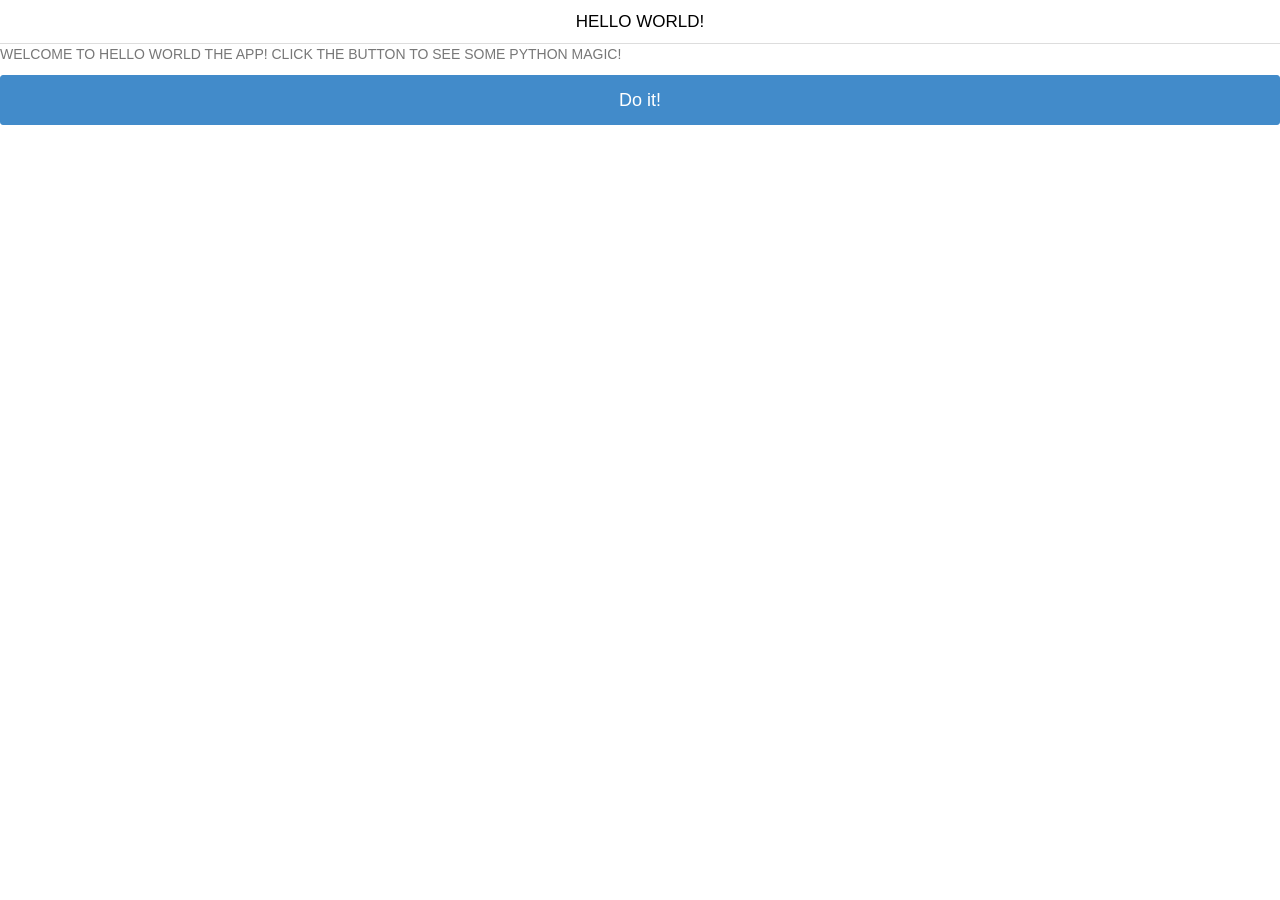
<file: src/template/src/files/web/index.html>
<!DOCTYPE html>
<!--
    Licensed to the Apache Software Foundation (ASF) under one
    or more contributor license agreements.  See the NOTICE file
    distributed with this work for additional information
    regarding copyright ownership.  The ASF licenses this file
    to you under the Apache License, Version 2.0 (the
    "License"); you may not use this file except in compliance
    with the License.  You may obtain a copy of the License at

    http://www.apache.org/licenses/LICENSE-2.0

    Unless required by applicable law or agreed to in writing,
    software distributed under the License is distributed on an
    "AS IS" BASIS, WITHOUT WARRANTIES OR CONDITIONS OF ANY
     KIND, either express or implied.  See the License for the
    specific language governing permissions and limitations
    under the License.
-->
<html>
    <head>
        <meta charset="utf-8" />
        <meta name="format-detection" content="telephone=no" />
        <meta name="msapplication-tap-highlight" content="no" />
        <!-- WARNING: for iOS 7, remove the width=device-width and height=device-height attributes. See https://issues.apache.org/jira/browse/CB-4323 -->
        <meta name="viewport" content="user-scalable=no, initial-scale=1, maximum-scale=1, minimum-scale=1, width=device-width, height=device-height, target-densitydpi=device-dpi" />
        <link rel="stylesheet" type="text/css" href="css/jquery/jquery-ui.css" />
        <link href="assets/ratchet/css/ratchet.css" rel="stylesheet">
        <link href="assets/css/styles.css" rel="stylesheet">
        <link rel="stylesheet" type="text/css" href="css/index.css" />
        <title>Hello World</title>
    </head>
    <body onload="javascript:bridge.sendMessage('load_complete')">
        <script src="lib/jquery.js" charset="utf-8"></script>
        <script src="lib/jquery.simulate.js" charset="utf-8"></script>
        <script src="lib/handlebars.js" charset="utf-8"></script>
        <script src="lib/nativebridge.js" charset="utf-8"></script>
        <script src="lib/ratchet.js" charset="utf-8"></script>
        <script src="js/controllers/ui.js" charset="utf-8"></script>
        <script src="js/controllers/app.js" charset="utf-8"></script>
        <script src="js/test/mock.js" charset="utf-8"></script>
        
        <script charset="utf-8">
            function this_just_in(text) {
                $("#spam").html(text);
            }
        </script>
        
        <script id="base-tpl" type="text/template">
            <!-- This template contains all the elements that should be available to all views, such as dialogs, popups, etc. -->
            <div id="view" class="content"></div>
        </script>
        
        <script id="home-tpl" type="text/template">
            <header class="bar bar-nav" style="display: block">
                <h1 class="title">Hello World!</h1>
            </header>
            <p id="spam">Welcome to Hello World the App! Click the button to see some Python magic!</p>
            <button id="quote_button" class="btn btn-block btn-primary" onclick="bridge.sendMessage('make_it_so')">Do it!</button>
        </script>        
    </body>
</html>
</file>
<file: src/template/src/files/web/assets/ratchet/css/ratchet.css>
/*!
 * =====================================================
 * Ratchet v2.0.2 (http://goratchet.com)
 * Copyright 2014 Connor Sears
 * Licensed under MIT (https://github.com/twbs/ratchet/blob/master/LICENSE)
 *
 * v2.0.2 designed by @connors.
 * =====================================================
 */

/*! normalize.css v3.0.1 | MIT License | git.io/normalize */
html {
  font-family: sans-serif;
  -webkit-text-size-adjust: 100%;
      -ms-text-size-adjust: 100%;
}

body {
  margin: 0;
}

article,
aside,
details,
figcaption,
figure,
footer,
header,
hgroup,
main,
nav,
section,
summary {
  display: block;
}

audio,
canvas,
progress,
video {
  display: inline-block;
  vertical-align: baseline;
}

audio:not([controls]) {
  display: none;
  height: 0;
}

[hidden],
template {
  display: none;
}

a {
  background: transparent;
}

a:active,
a:hover {
  outline: 0;
}

abbr[title] {
  border-bottom: 1px dotted;
}

b,
strong {
  font-weight: bold;
}

dfn {
  font-style: italic;
}

h1 {
  margin: .67em 0;
  font-size: 2em;
}

mark {
  color: #000;
  background: #ff0;
}

small {
  font-size: 80%;
}

sub,
sup {
  position: relative;
  font-size: 75%;
  line-height: 0;
  vertical-align: baseline;
}

sup {
  top: -.5em;
}

sub {
  bottom: -.25em;
}

img {
  border: 0;
}

svg:not(:root) {
  overflow: hidden;
}

figure {
  margin: 1em 40px;
}

hr {
  height: 0;
  -moz-box-sizing: content-box;
       box-sizing: content-box;
}

pre {
  overflow: auto;
}

code,
kbd,
pre,
samp {
  font-family: monospace, monospace;
  font-size: 1em;
}

button,
input,
optgroup,
select,
textarea {
  margin: 0;
  font: inherit;
  color: inherit;
}

button {
  overflow: visible;
}

button,
select {
  text-transform: none;
}

button,
html input[type="button"],
input[type="reset"],
input[type="submit"] {
  -webkit-appearance: button;
  cursor: pointer;
}

button[disabled],
html input[disabled] {
  cursor: default;
}

button::-moz-focus-inner,
input::-moz-focus-inner {
  padding: 0;
  border: 0;
}

input {
  line-height: normal;
}

input[type="checkbox"],
input[type="radio"] {
  box-sizing: border-box;
  padding: 0;
}

input[type="number"]::-webkit-inner-spin-button,
input[type="number"]::-webkit-outer-spin-button {
  height: auto;
}

input[type="search"] {
  -webkit-box-sizing: content-box;
     -moz-box-sizing: content-box;
          box-sizing: content-box;
  -webkit-appearance: textfield;
}

input[type="search"]::-webkit-search-cancel-button,
input[type="search"]::-webkit-search-decoration {
  -webkit-appearance: none;
}

fieldset {
  padding: .35em .625em .75em;
  margin: 0 2px;
  border: 1px solid #c0c0c0;
}

legend {
  padding: 0;
  border: 0;
}

textarea {
  overflow: auto;
}

optgroup {
  font-weight: bold;
}

table {
  border-spacing: 0;
  border-collapse: collapse;
}

td,
th {
  padding: 0;
}

* {
  -webkit-box-sizing: border-box;
     -moz-box-sizing: border-box;
          box-sizing: border-box;
}

body {
  position: fixed;
  top: 0;
  right: 0;
  bottom: 0;
  left: 0;
  font-family: "Helvetica Neue", Helvetica, sans-serif;
  font-size: 17px;
  line-height: 21px;
  color: #000;
  background-color: #fff;
}

a {
  color: #428bca;
  text-decoration: none;

  -webkit-tap-highlight-color: transparent;
}
a:active {
  color: #3071a9;
}

.content {
  position: absolute;
  top: 0;
  right: 0;
  bottom: 0;
  left: 0;
  overflow: auto;
  -webkit-overflow-scrolling: touch;
  background-color: #fff;
}

.content > * {
  -webkit-transform: translateZ(0);
      -ms-transform: translateZ(0);
          transform: translateZ(0);
}

.bar-nav ~ .content {
  padding-top: 44px;
}

.bar-header-secondary ~ .content {
  padding-top: 88px;
}

.bar-footer ~ .content {
  padding-bottom: 44px;
}

.bar-footer-secondary ~ .content {
  padding-bottom: 88px;
}

.bar-tab ~ .content {
  padding-bottom: 50px;
}

.bar-footer-secondary-tab ~ .content {
  padding-bottom: 94px;
}

.content-padded {
  margin: 10px;
}

.pull-left {
  float: left;
}

.pull-right {
  float: right;
}

.clearfix:before, .clearfix:after {
  display: table;
  content: " ";
}
.clearfix:after {
  clear: both;
}

h1, h2, h3, h4, h5, h6 {
  margin-top: 0;
  margin-bottom: 10px;
  line-height: 1;
}

h1, .h1 {
  font-size: 36px;
}

h2, .h2 {
  font-size: 30px;
}

h3, .h3 {
  font-size: 24px;
}

h4, .h4 {
  font-size: 18px;
}

h5, .h5 {
  margin-top: 20px;
  font-size: 14px;
}

h6, .h6 {
  margin-top: 20px;
  font-size: 12px;
}

p {
  margin-top: 0;
  margin-bottom: 10px;
  font-size: 14px;
  color: #777;
}

.btn {
  position: relative;
  display: inline-block;
  padding: 6px 8px 7px;
  margin-bottom: 0;
  font-size: 12px;
  font-weight: 400;
  line-height: 1;
  color: #333;
  text-align: center;
  white-space: nowrap;
  vertical-align: top;
  cursor: pointer;
  background-color: white;
  border: 1px solid #ccc;
  border-radius: 3px;
}
.btn:active, .btn.active {
  color: inherit;
  background-color: #ccc;
}
.btn:disabled, .btn.disabled {
  opacity: .6;
}

.btn-primary {
  color: #fff;
  background-color: #428bca;
  border: 1px solid #428bca;
}
.btn-primary:active, .btn-primary.active {
  color: #fff;
  background-color: #3071a9;
  border: 1px solid #3071a9;
}

.btn-positive {
  color: #fff;
  background-color: #5cb85c;
  border: 1px solid #5cb85c;
}
.btn-positive:active, .btn-positive.active {
  color: #fff;
  background-color: #449d44;
  border: 1px solid #449d44;
}

.btn-negative {
  color: #fff;
  background-color: #d9534f;
  border: 1px solid #d9534f;
}
.btn-negative:active, .btn-negative.active {
  color: #fff;
  background-color: #c9302c;
  border: 1px solid #c9302c;
}

.btn-outlined {
  background-color: transparent;
}
.btn-outlined.btn-primary {
  color: #428bca;
}
.btn-outlined.btn-positive {
  color: #5cb85c;
}
.btn-outlined.btn-negative {
  color: #d9534f;
}
.btn-outlined.btn-primary:active, .btn-outlined.btn-positive:active, .btn-outlined.btn-negative:active {
  color: #fff;
}

.btn-link {
  padding-top: 6px;
  padding-bottom: 6px;
  color: #428bca;
  background-color: transparent;
  border: 0;
}
.btn-link:active, .btn-link.active {
  color: #3071a9;
  background-color: transparent;
}

.btn-block {
  display: block;
  width: 100%;
  padding: 15px 0;
  margin-bottom: 10px;
  font-size: 18px;
}

input[type="submit"],
input[type="reset"],
input[type="button"] {
  width: 100%;
}

.btn .badge {
  margin: -2px -4px -2px 4px;
  font-size: 12px;
  background-color: rgba(0, 0, 0, .15);
}

.btn .badge-inverted,
.btn:active .badge-inverted {
  background-color: transparent;
}

.btn-primary:active .badge-inverted,
.btn-positive:active .badge-inverted,
.btn-negative:active .badge-inverted {
  color: #fff;
}

.btn-block .badge {
  position: absolute;
  right: 0;
  margin-right: 10px;
}

.btn .icon {
  font-size: inherit;
}

.bar {
  position: fixed;
  right: 0;
  left: 0;
  z-index: 10;
  height: 44px;
  padding-right: 10px;
  padding-left: 10px;
  background-color: white;
  border-bottom: 1px solid #ddd;

  -webkit-backface-visibility: hidden;
          backface-visibility: hidden;
}

.bar-header-secondary {
  top: 44px;
}

.bar-footer {
  bottom: 0;
}

.bar-footer-secondary {
  bottom: 44px;
}

.bar-footer-secondary-tab {
  bottom: 50px;
}

.bar-footer,
.bar-footer-secondary,
.bar-footer-secondary-tab {
  border-top: 1px solid #ddd;
  border-bottom: 0;
}

.bar-nav {
  top: 0;
}

.title {
  position: absolute;
  display: block;
  width: 100%;
  padding: 0;
  margin: 0 -10px;
  font-size: 17px;
  font-weight: 500;
  line-height: 44px;
  color: #000;
  text-align: center;
  white-space: nowrap;
}

.title a {
  color: inherit;
}

.bar-tab {
  bottom: 0;
  display: table;
  width: 100%;
  height: 50px;
  padding: 0;
  table-layout: fixed;
  border-top: 1px solid #ddd;
  border-bottom: 0;
}
.bar-tab .tab-item {
  display: table-cell;
  width: 1%;
  height: 50px;
  color: #929292;
  text-align: center;
  vertical-align: middle;
}
.bar-tab .tab-item.active, .bar-tab .tab-item:active {
  color: #428bca;
}
.bar-tab .tab-item .icon {
  top: 3px;
  width: 24px;
  height: 24px;
  padding-top: 0;
  padding-bottom: 0;
}
.bar-tab .tab-item .icon ~ .tab-label {
  display: block;
  font-size: 11px;
}

.bar .btn {
  position: relative;
  top: 7px;
  z-index: 20;
  padding: 6px 12px 7px;
  margin-top: 0;
  font-weight: 400;
}
.bar .btn.pull-right {
  margin-left: 10px;
}
.bar .btn.pull-left {
  margin-right: 10px;
}

.bar .btn-link {
  top: 0;
  padding: 0;
  font-size: 16px;
  line-height: 44px;
  color: #428bca;
  border: 0;
}
.bar .btn-link:active, .bar .btn-link.active {
  color: #3071a9;
}

.bar .btn-block {
  top: 6px;
  padding: 7px 0;
  margin-bottom: 0;
  font-size: 16px;
}

.bar .btn-nav.pull-left {
  margin-left: -5px;
}
.bar .btn-nav.pull-left .icon-left-nav {
  margin-right: -3px;
}
.bar .btn-nav.pull-right {
  margin-right: -5px;
}
.bar .btn-nav.pull-right .icon-right-nav {
  margin-left: -3px;
}

.bar .icon {
  position: relative;
  z-index: 20;
  padding-top: 10px;
  padding-bottom: 10px;
  font-size: 24px;
}
.bar .btn .icon {
  top: 3px;
  padding: 0;
}
.bar .title .icon {
  padding: 0;
}
.bar .title .icon.icon-caret {
  top: 4px;
  margin-left: -5px;
}

.bar input[type="search"] {
  height: 29px;
  margin: 6px 0;
}

.bar .segmented-control {
  top: 7px;
  margin: 0 auto;
}

.badge {
  display: inline-block;
  padding: 2px 9px 3px;
  font-size: 12px;
  line-height: 1;
  color: #333;
  background-color: rgba(0, 0, 0, .15);
  border-radius: 100px;
}
.badge.badge-inverted {
  padding: 0 5px 0 0;
  background-color: transparent;
}

.badge-primary {
  color: #fff;
  background-color: #428bca;
}
.badge-primary.badge-inverted {
  color: #428bca;
}

.badge-positive {
  color: #fff;
  background-color: #5cb85c;
}
.badge-positive.badge-inverted {
  color: #5cb85c;
}

.badge-negative {
  color: #fff;
  background-color: #d9534f;
}
.badge-negative.badge-inverted {
  color: #d9534f;
}

.card {
  margin: 10px;
  overflow: hidden;
  background-color: white;
  border: 1px solid #ddd;
  border-radius: 6px;
}

.card .table-view {
  margin-bottom: 0;
  border-top: 0;
  border-bottom: 0;
}
.card .table-view .table-view-divider:first-child {
  top: 0;
  border-top-left-radius: 6px;
  border-top-right-radius: 6px;
}
.card .table-view .table-view-divider:last-child {
  border-bottom-right-radius: 6px;
  border-bottom-left-radius: 6px;
}

.card .table-view-cell:last-child {
  border-bottom: 0;
}

.table-view {
  padding-left: 0;
  margin-top: 0;
  margin-bottom: 15px;
  list-style: none;
  background-color: #fff;
  border-top: 1px solid #ddd;
  border-bottom: 1px solid #ddd;
}

.table-view-cell {
  position: relative;
  padding: 11px 65px 11px 15px;
  overflow: hidden;
  border-bottom: 1px solid #ddd;
}
.table-view-cell:last-child {
  border-bottom: 0;
}
.table-view-cell > a:not(.btn) {
  position: relative;
  display: block;
  padding: inherit;
  margin: -11px -65px -11px -15px;
  overflow: hidden;
  color: inherit;
}
.table-view-cell > a:not(.btn):active {
  background-color: #eee;
}
.table-view-cell p {
  margin-bottom: 0;
}

.table-view-divider {
  padding-top: 6px;
  padding-bottom: 6px;
  padding-left: 15px;
  margin-top: -1px;
  margin-left: 0;
  font-weight: 500;
  color: #999;
  background-color: #fafafa;
  border-top: 1px solid #ddd;
  border-bottom: 1px solid #ddd;
}

.table-view .media,
.table-view .media-body {
  overflow: hidden;
}

.table-view .media-object.pull-left {
  margin-right: 10px;
}
.table-view .media-object.pull-right {
  margin-left: 10px;
}

.table-view-cell > .btn,
.table-view-cell > .badge,
.table-view-cell > .toggle,
.table-view-cell > a > .btn,
.table-view-cell > a > .badge,
.table-view-cell > a > .toggle {
  position: absolute;
  top: 50%;
  right: 15px;
  -webkit-transform: translateY(-50%);
      -ms-transform: translateY(-50%);
          transform: translateY(-50%);
}
.table-view-cell .navigate-left > .btn,
.table-view-cell .navigate-left > .badge,
.table-view-cell .navigate-left > .toggle,
.table-view-cell .navigate-right > .btn,
.table-view-cell .navigate-right > .badge,
.table-view-cell .navigate-right > .toggle,
.table-view-cell .push-left > .btn,
.table-view-cell .push-left > .badge,
.table-view-cell .push-left > .toggle,
.table-view-cell .push-right > .btn,
.table-view-cell .push-right > .badge,
.table-view-cell .push-right > .toggle,
.table-view-cell > a .navigate-left > .btn,
.table-view-cell > a .navigate-left > .badge,
.table-view-cell > a .navigate-left > .toggle,
.table-view-cell > a .navigate-right > .btn,
.table-view-cell > a .navigate-right > .badge,
.table-view-cell > a .navigate-right > .toggle,
.table-view-cell > a .push-left > .btn,
.table-view-cell > a .push-left > .badge,
.table-view-cell > a .push-left > .toggle,
.table-view-cell > a .push-right > .btn,
.table-view-cell > a .push-right > .badge,
.table-view-cell > a .push-right > .toggle {
  right: 35px;
}

.content > .table-view:first-child {
  margin-top: 15px;
}

input,
textarea,
button,
select {
  font-family: "Helvetica Neue", Helvetica, sans-serif;
  font-size: 17px;
}

select,
textarea,
input[type="text"],
input[type="search"],
input[type="password"],
input[type="datetime"],
input[type="datetime-local"],
input[type="date"],
input[type="month"],
input[type="time"],
input[type="week"],
input[type="number"],
input[type="email"],
input[type="url"],
input[type="tel"],
input[type="color"] {
  width: 100%;
  height: 35px;
  -webkit-appearance: none;
  padding: 0 15px;
  margin-bottom: 15px;
  line-height: 21px;
  background-color: #fff;
  border: 1px solid #ddd;
  border-radius: 3px;
  outline: none;
}

input[type="search"] {
  -webkit-box-sizing: border-box;
     -moz-box-sizing: border-box;
          box-sizing: border-box;
  padding: 0 10px;
  font-size: 16px;
  border-radius: 20px;
}

input[type="search"]:focus {
  text-align: left;
}

textarea {
  height: auto;
}

select {
  height: auto;
  font-size: 14px;
  background-color: #f8f8f8;
  -webkit-box-shadow: inset 0 1px 1px rgba(0, 0, 0, .1);
          box-shadow: inset 0 1px 1px rgba(0, 0, 0, .1);
}

.input-group {
  background-color: #fff;
}

.input-group input,
.input-group textarea {
  margin-bottom: 0;
  background-color: transparent;
  border-top: 0;
  border-right: 0;
  border-left: 0;
  border-radius: 0;
  -webkit-box-shadow: none;
          box-shadow: none;
}

.input-row {
  height: 35px;
  overflow: hidden;
  border-bottom: 1px solid #ddd;
}

.input-row label {
  float: left;
  width: 35%;
  padding: 8px 15px;
  font-family: "Helvetica Neue", Helvetica, sans-serif;
  line-height: 1.1;
}

.input-row input {
  float: right;
  width: 65%;
  padding-left: 0;
  margin-bottom: 0;
  border: 0;
}

.segmented-control {
  position: relative;
  display: table;
  overflow: hidden;
  font-size: 12px;
  font-weight: 400;
  background-color: white;
  border: 1px solid #ccc;
  border-radius: 3px;
}
.segmented-control .control-item {
  display: table-cell;
  width: 1%;
  padding-top: 6px;
  padding-bottom: 7px;
  overflow: hidden;
  line-height: 1;
  color: #333;
  text-align: center;
  text-overflow: ellipsis;
  white-space: nowrap;
  border-left: 1px solid #ccc;
}
.segmented-control .control-item:first-child {
  border-left-width: 0;
}
.segmented-control .control-item:active {
  background-color: #eee;
}
.segmented-control .control-item.active {
  background-color: #ccc;
}

.segmented-control-primary {
  border-color: #428bca;
}
.segmented-control-primary .control-item {
  color: #428bca;
  border-color: inherit;
}
.segmented-control-primary .control-item:active {
  background-color: #cde1f1;
}
.segmented-control-primary .control-item.active {
  color: #fff;
  background-color: #428bca;
}

.segmented-control-positive {
  border-color: #5cb85c;
}
.segmented-control-positive .control-item {
  color: #5cb85c;
  border-color: inherit;
}
.segmented-control-positive .control-item:active {
  background-color: #d8eed8;
}
.segmented-control-positive .control-item.active {
  color: #fff;
  background-color: #5cb85c;
}

.segmented-control-negative {
  border-color: #d9534f;
}
.segmented-control-negative .control-item {
  color: #d9534f;
  border-color: inherit;
}
.segmented-control-negative .control-item:active {
  background-color: #f9e2e2;
}
.segmented-control-negative .control-item.active {
  color: #fff;
  background-color: #d9534f;
}

.control-content {
  display: none;
}
.control-content.active {
  display: block;
}

.popover {
  position: fixed;
  top: 55px;
  left: 50%;
  z-index: 20;
  display: none;
  width: 280px;
  margin-left: -140px;
  background-color: white;
  border-radius: 6px;
  -webkit-box-shadow: 0 0 15px rgba(0, 0, 0, .1);
          box-shadow: 0 0 15px rgba(0, 0, 0, .1);
  opacity: 0;
  -webkit-transition: all .25s linear;
     -moz-transition: all .25s linear;
          transition: all .25s linear;
  -webkit-transform: translate3d(0, -15px, 0);
      -ms-transform: translate3d(0, -15px, 0);
          transform: translate3d(0, -15px, 0);
}
.popover:before {
  position: absolute;
  top: -15px;
  left: 50%;
  width: 0;
  height: 0;
  margin-left: -15px;
  content: '';
  border-right: 15px solid transparent;
  border-bottom: 15px solid white;
  border-left: 15px solid transparent;
}
.popover.visible {
  opacity: 1;
  -webkit-transform: translate3d(0, 0, 0);
      -ms-transform: translate3d(0, 0, 0);
          transform: translate3d(0, 0, 0);
}
.popover .bar ~ .table-view {
  padding-top: 44px;
}

.backdrop {
  position: fixed;
  top: 0;
  right: 0;
  bottom: 0;
  left: 0;
  z-index: 15;
  background-color: rgba(0, 0, 0, .3);
}

.popover .btn-block {
  margin-bottom: 5px;
}
.popover .btn-block:last-child {
  margin-bottom: 0;
}

.popover .bar-nav {
  border-bottom: 1px solid #ddd;
  border-top-left-radius: 12px;
  border-top-right-radius: 12px;
  -webkit-box-shadow: none;
          box-shadow: none;
}

.popover .table-view {
  max-height: 300px;
  margin-bottom: 0;
  overflow: auto;
  -webkit-overflow-scrolling: touch;
  background-color: #fff;
  border-top: 0;
  border-bottom: 0;
  border-radius: 6px;
}

.modal {
  position: fixed;
  top: 0;
  z-index: 11;
  width: 100%;
  min-height: 100%;
  overflow: hidden;
  background-color: #fff;
  opacity: 0;
  -webkit-transition: -webkit-transform .25s, opacity 1ms .25s;
     -moz-transition:    -moz-transform .25s, opacity 1ms .25s;
          transition:         transform .25s, opacity 1ms .25s;
  -webkit-transform: translate3d(0, 100%, 0);
      -ms-transform: translate3d(0, 100%, 0);
          transform: translate3d(0, 100%, 0);
}
.modal.active {
  height: 100%;
  opacity: 1;
  -webkit-transition: -webkit-transform .25s;
     -moz-transition:    -moz-transform .25s;
          transition:         transform .25s;
  -webkit-transform: translate3d(0, 0, 0);
      -ms-transform: translate3d(0, 0, 0);
          transform: translate3d(0, 0, 0);
}

.slider {
  width: 100%;
}

.slider {
  overflow: hidden;
  background-color: #000;
}
.slider .slide-group {
  position: relative;
  font-size: 0;
  white-space: nowrap;
  -webkit-transition: all 0s linear;
     -moz-transition: all 0s linear;
          transition: all 0s linear;
}
.slider .slide-group .slide {
  display: inline-block;
  width: 100%;
  height: 100%;
  font-size: 14px;
  vertical-align: top;
}

.toggle {
  position: relative;
  display: block;
  width: 74px;
  height: 30px;
  background-color: #fff;
  border: 2px solid #ddd;
  border-radius: 20px;
  -webkit-transition-duration: .2s;
     -moz-transition-duration: .2s;
          transition-duration: .2s;
  -webkit-transition-property: background-color, border;
     -moz-transition-property: background-color, border;
          transition-property: background-color, border;
}
.toggle .toggle-handle {
  position: absolute;
  top: -1px;
  left: -1px;
  z-index: 2;
  width: 28px;
  height: 28px;
  background-color: #fff;
  border: 1px solid #ddd;
  border-radius: 100px;
  -webkit-transition-duration: .2s;
     -moz-transition-duration: .2s;
          transition-duration: .2s;
  -webkit-transition-property: -webkit-transform, border, width;
     -moz-transition-property:    -moz-transform, border, width;
          transition-property:         transform, border, width;
}
.toggle:before {
  position: absolute;
  top: 3px;
  right: 11px;
  font-size: 13px;
  color: #999;
  text-transform: uppercase;
  content: "Off";
}
.toggle.active {
  background-color: #5cb85c;
  border: 2px solid #5cb85c;
}
.toggle.active .toggle-handle {
  border-color: #5cb85c;
  -webkit-transform: translate3d(44px, 0, 0);
      -ms-transform: translate3d(44px, 0, 0);
          transform: translate3d(44px, 0, 0);
}
.toggle.active:before {
  right: auto;
  left: 15px;
  color: #fff;
  content: "On";
}
.toggle input[type="checkbox"] {
  display: none;
}

.content.fade {
  left: 0;
  opacity: 0;
}
.content.fade.in {
  opacity: 1;
}
.content.sliding {
  z-index: 2;
  -webkit-transition: -webkit-transform .4s;
     -moz-transition:    -moz-transform .4s;
          transition:         transform .4s;
  -webkit-transform: translate3d(0, 0, 0);
      -ms-transform: translate3d(0, 0, 0);
          transform: translate3d(0, 0, 0);
}
.content.sliding.left {
  z-index: 1;
  -webkit-transform: translate3d(-100%, 0, 0);
      -ms-transform: translate3d(-100%, 0, 0);
          transform: translate3d(-100%, 0, 0);
}
.content.sliding.right {
  z-index: 3;
  -webkit-transform: translate3d(100%, 0, 0);
      -ms-transform: translate3d(100%, 0, 0);
          transform: translate3d(100%, 0, 0);
}

.navigate-left:after,
.navigate-right:after,
.push-left:after,
.push-right:after {
  position: absolute;
  top: 50%;
  display: inline-block;
  font-family: Ratchicons;
  font-size: inherit;
  line-height: 1;
  color: #bbb;
  text-decoration: none;
  -webkit-transform: translateY(-50%);
      -ms-transform: translateY(-50%);
          transform: translateY(-50%);

  -webkit-font-smoothing: antialiased;
}

.navigate-left:after,
.push-left:after {
  left: 15px;
  content: '\e822';
}

.navigate-right:after,
.push-right:after {
  right: 15px;
  content: '\e826';
}

@font-face {
  font-family: Ratchicons;
  font-style: normal;
  font-weight: normal;

  src: url("../fonts/ratchicons.eot");
  src: url("../fonts/ratchicons.eot?#iefix") format("embedded-opentype"), url("../fonts/ratchicons.woff") format("woff"), url("../fonts/ratchicons.ttf") format("truetype"), url("../fonts/ratchicons.svg#svgFontName") format("svg");
}
.icon {
  display: inline-block;
  font-family: Ratchicons;
  font-size: 24px;
  line-height: 1;
  text-decoration: none;

  -webkit-font-smoothing: antialiased;
}

.icon-back:before {
  content: '\e80a';
}

.icon-bars:before {
  content: '\e80e';
}

.icon-caret:before {
  content: '\e80f';
}

.icon-check:before {
  content: '\e810';
}

.icon-close:before {
  content: '\e811';
}

.icon-code:before {
  content: '\e812';
}

.icon-compose:before {
  content: '\e813';
}

.icon-download:before {
  content: '\e815';
}

.icon-edit:before {
  content: '\e829';
}

.icon-forward:before {
  content: '\e82a';
}

.icon-gear:before {
  content: '\e821';
}

.icon-home:before {
  content: '\e82b';
}

.icon-info:before {
  content: '\e82c';
}

.icon-list:before {
  content: '\e823';
}

.icon-more-vertical:before {
  content: '\e82e';
}

.icon-more:before {
  content: '\e82f';
}

.icon-pages:before {
  content: '\e824';
}

.icon-pause:before {
  content: '\e830';
}

.icon-person:before {
  content: '\e832';
}

.icon-play:before {
  content: '\e816';
}

.icon-plus:before {
  content: '\e817';
}

.icon-refresh:before {
  content: '\e825';
}

.icon-search:before {
  content: '\e819';
}

.icon-share:before {
  content: '\e81a';
}

.icon-sound:before {
  content: '\e827';
}

.icon-sound2:before {
  content: '\e828';
}

.icon-sound3:before {
  content: '\e80b';
}

.icon-sound4:before {
  content: '\e80c';
}

.icon-star-filled:before {
  content: '\e81b';
}

.icon-star:before {
  content: '\e81c';
}

.icon-stop:before {
  content: '\e81d';
}

.icon-trash:before {
  content: '\e81e';
}

.icon-up-nav:before {
  content: '\e81f';
}

.icon-up:before {
  content: '\e80d';
}

.icon-right-nav:before {
  content: '\e818';
}

.icon-right:before {
  content: '\e826';
}

.icon-down-nav:before {
  content: '\e814';
}

.icon-down:before {
  content: '\e820';
}

.icon-left-nav:before {
  content: '\e82d';
}

.icon-left:before {
  content: '\e822';
}
</file>
<file: src/template/src/files/web/assets/css/styles.css>
ul {
    clear: both;
}

.content {
    position: absolute;
}

.bar-header-secondary>input {
    margin-top: 6px;
    height: 31px;
}

.table-view {
    margin: 0 !important;
    border: none;
}

.details h1 {
    padding-top: 16px;
    font-size: 18px;
}

.media-object {
    width: 42px;
    height: 42px;
    border-radius: 25px;
}

.icon-call {
    background: transparent url(images/ic_action_phone_outgoing.png);
    background-repeat: no-repeat;
}

.icon-sms {
    background: transparent url(images/ic_action_dialog.png);
    background-repeat: no-repeat;
}

.icon-mail {
    background: transparent url(images/ic_action_mail.png);
    background-repeat: no-repeat;
}

.icon-manager {
    background: transparent url(images/ic_action_user.png);
    background-repeat: no-repeat;
}

.icon-reports {
    background: transparent url(images/ic_action_users.png);
    background-repeat: no-repeat;
}

.icon-contact {
    background: transparent url(images/ic_action_add.png);
    background-repeat: no-repeat;
}

.icon-location {
    background: transparent url(images/ic_action_location.png);
    background-repeat: no-repeat;
}
</file>
<file: src/template/src/files/web/css/index.css>
/*
 * Licensed to the Apache Software Foundation (ASF) under one
 * or more contributor license agreements.  See the NOTICE file
 * distributed with this work for additional information
 * regarding copyright ownership.  The ASF licenses this file
 * to you under the Apache License, Version 2.0 (the
 * "License"); you may not use this file except in compliance
 * with the License.  You may obtain a copy of the License at
 *
 * http://www.apache.org/licenses/LICENSE-2.0
 *
 * Unless required by applicable law or agreed to in writing,
 * software distributed under the License is distributed on an
 * "AS IS" BASIS, WITHOUT WARRANTIES OR CONDITIONS OF ANY
 * KIND, either express or implied.  See the License for the
 * specific language governing permissions and limitations
 * under the License.
 */
* {
    -webkit-tap-highlight-color: rgba(0,0,0,0); /* make transparent link selection, adjust last value opacity 0 to 1.0 */
}

body {
    -webkit-touch-callout: none;                /* prevent callout to copy image, etc when tap to hold */
    -webkit-text-size-adjust: none;             /* prevent webkit from resizing text to fit */
    -webkit-user-select: none;                  /* prevent copy paste, to allow, change 'none' to 'text' */
    background-color:#E4E4E4;
    background-image:linear-gradient(top, #A7A7A7 0%, #E4E4E4 51%);
    background-image:-webkit-linear-gradient(top, #A7A7A7 0%, #E4E4E4 51%);
    background-image:-ms-linear-gradient(top, #A7A7A7 0%, #E4E4E4 51%);
    background-image:-webkit-gradient(
        linear,
        left top,
        left bottom,
        color-stop(0, #A7A7A7),
        color-stop(0.51, #E4E4E4)
    );
    background-attachment:fixed;
    font-family:'HelveticaNeue-Light', 'HelveticaNeue', Helvetica, Arial, sans-serif;
    font-size:12px;
    height:100%;
    margin:0px;
    padding:0px;
    text-transform:uppercase;
    width:100%;
    cursor: default;
}

/* Portrait layout (default) */
.app {
    background:url(../img/logo.png) no-repeat center top; /* 170px x 200px */
    position:absolute;             /* position in the center of the screen */
    left:50%;
    top:50%;
    height:50px;                   /* text area height */
    width:225px;                   /* text area width */
    text-align:center;
    padding:180px 0px 0px 0px;     /* image height is 200px (bottom 20px are overlapped with text) */
    margin:-115px 0px 0px -112px;  /* offset vertical: half of image height and text area height */
                                   /* offset horizontal: half of text area width */
}

/* Landscape layout (with min-width) */
@media screen and (min-aspect-ratio: 1/1) and (min-width:400px) {
    .app {
        background-position:left center;
        padding:75px 0px 75px 170px;  /* padding-top + padding-bottom + text area = image height */
        margin:-90px 0px 0px -198px;  /* offset vertical: half of image height */
                                      /* offset horizontal: half of image width and text area width */
    }
}

h1 {
    font-size:24px;
    font-weight:normal;
    margin:0px;
    overflow:visible;
    padding:0px;
    text-align:center;
}

.event {
    border-radius:4px;
    -webkit-border-radius:4px;
    color:#FFFFFF;
    font-size:12px;
    margin:0px 30px;
    padding:2px 0px;
}

.event.listening {
    background-color:#333333;
    display:block;
}

.event.received {
    background-color:#4B946A;
    display:none;
}

@keyframes fade {
    from { opacity: 1.0; }
    50% { opacity: 0.7; }
    to { opacity: 0.3; }
}
 
@-webkit-keyframes fade {
    from { opacity: 1.0; }
    50% { opacity: 0.7; }
    to { opacity: 0.3; }
}
 
.fadeout {
    animation:fade 3000ms;
    -webkit-animation:fade 3000ms;
}

.utility{
    position:relative;
    height:50px; width:100px; background:red;
}

.hint_text {
    -webkit-transition: opacity 2000ms ease-in-out;
    transition: opacity 2000ms ease-in-out;
    opacity: 0;
}

.box {
    margin: 3px;
    background: #CCCCFF;
    font-size: 11px;
    -webkit-border-radius: 5px;
    -moz-border-radius: 5px;
    border-radius: 5px;
    position: relative;
    width: 45%;
    min-height:100px;
    height: 45%;
    max-height:45%;
    cursor:pointer;
    vertical-align: middle;
    display: table;
    -webkit-transition: opacity 2000ms ease-in-out;
    transition: opacity 2000ms ease-in-out;
    overflow: hidden;
    text-overflow: ellipsis;
}

.box p {
    color: black;
}

.answers {
    position: absolute;
    height: 80%;
    width: 100%;
    padding: 6px;
    margin: 0 auto;
    cursor: default;
    text-transform:none;
}

.answers a {
    text-decoration:none;
}

.selected {
    border: 2px solid black;
}

.safe {
    color: green;
}

.warning {
    color: yellow;
}

.error {
    color: red;
    border: 1px solid red;
}

.danger {
    color: red;
}

.overlay {
    position: fixed;
    overflow: auto;
    width: 100%;
    height: 100%;
    top: 0;
    left: 0;
    padding: 20px;
    z-index: 1000;
    display: none;

    background-color: rgba(128,128,128,0.75); /*dim the background*/
}

.overlay_box {
    display: table;
    width: 60%;
    margin-top: 20px;
    margin-bottom: 20px;
    margin-left: auto;
    margin-right: auto;
    height: 60px;
    z-index: 20;
}

.overlay_box span {
    display: table-cell;
    padding: 10px;
    vertical-align: middle;
}

.errordialog {
    z-index:100000;
}

.table-view-cell {
    text-overflow: ellipsis;
    padding-right: 80px;
}

.bar {
    position: static;
}

form {
    padding: 5px;
    margin: 5px;
}

form label {
    float: left;
    width: 25%;
    margin: .3em;
    clear: both;
}

form input {
    float: left;
    width: 70%;
    margin: .3em;
}

code {
    text-transform:none;
    word-wrap: break-word;
}
</file>
